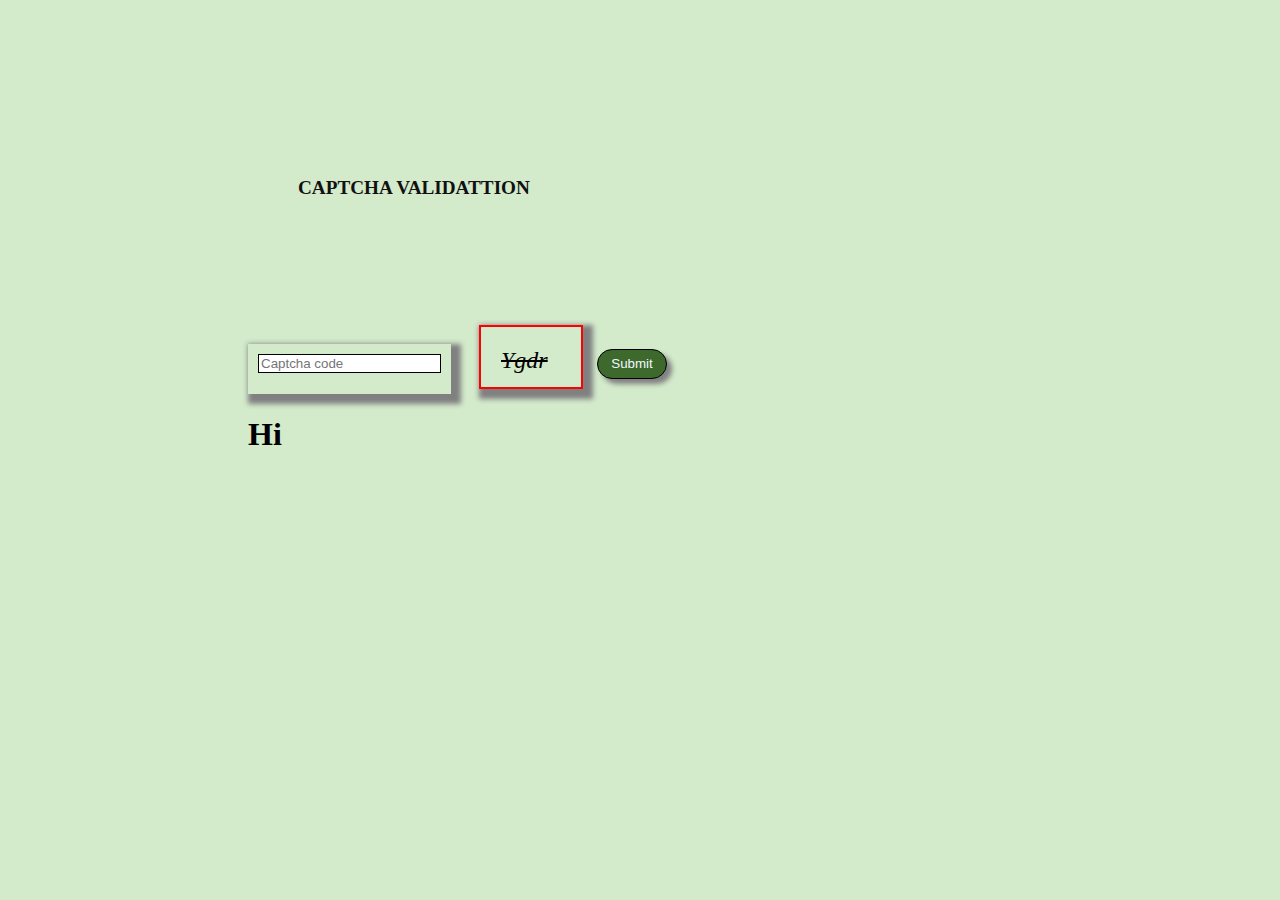
<file: index.html>
<!DOCTYPE html>
<html lang="en">
<head>
    <meta charset="UTF-8">
    <meta http-equiv="X-UA-Compatible" content="IE=edge">
    <meta name="viewport"
          content="width=device-width, initial-scale=1.0">
    <link rel="stylesheet" href="styles.css">
    <link rel="stylesheet" href=
"https://use.fontawesome.com/releases/v5.15.3/css/all.css"
        integrity=
"sha384-SZXxX4whJ79/gErwcOYf+zWLeJdY/qpuqC4cAa9rOGUstPomtqpuNWT9wdPEn2fk"
        crossorigin="anonymous">
    <script src="index.js"></script>
</head>
  <h3>CAPTCHA VALIDATTION</h3>
<body onload="generate()">
    <div id="user-input" class="inline">
        <input type="text"
               id="submit"
               placeholder="Captcha code" />
    </div>
 
    <div class="inline" onclick="generate()">
        <i class="fas fa-sync"></i>
    </div>
 
    <div id="image"
         class="inline"
         selectable="False">
    </div>
    <input type="submit"
           id="btn"
           onclick="printmsg()" />
 
    <p id="key"></p>
    <h1>Hi</h1>
</body>
</html>
</file>
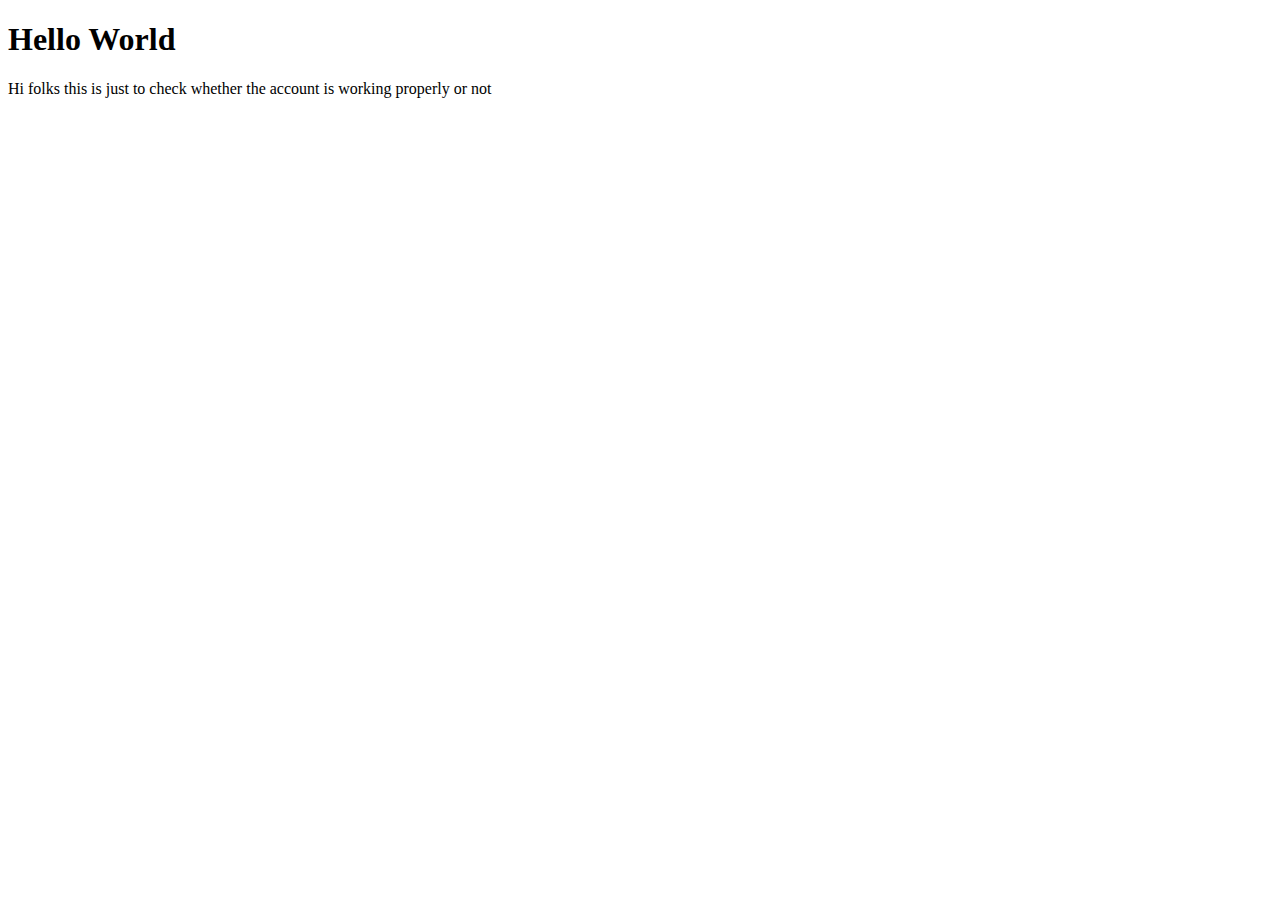
<file: page.html>
<!DOCTYPE html>
<html lang="en">
<head>
    <meta charset="UTF-8">
    <meta name="viewport" content="width=device-width, initial-scale=1.0">
    <title>Document</title>
</head>
<body>
    <h1>Hello World</h1>

    <p>Hi folks this is just to check whether the account is working properly or not
        
    </p>
</body>
</html>
</file>
<file: styles.css>
body {
    padding-left: 240px;
    padding-top: 150px;
	background-color: #d3eacb;
	
}
h3{
	font-size: larger;
	align-items: center;
	margin-left: 50px;
	color: rgb(17, 17, 18);
}
#image{
	margin-top: 10px;
	box-shadow: 5px 5px 5px 5px gray;
	width: 60px;;
	padding: 20px;
	font-weight: 400;
	padding-bottom: 0px;
	height: 40px;
	user-select: none;
	text-decoration:line-through;
	font-style: italic;
	font-size: x-large;
	border: red 2px solid;
	margin-left: 10px;
	
}
#user-input{
	box-shadow: 5px 5px 5px 5px gray;
	width:auto;
	margin-right: 10px;
	padding: 10px;
	padding-bottom: 0px;
	height: 40px;
	border: red 0px solid;
}
input{
	border:1px black solid;
}
.inline{
	display:inline-block;
	height: 150px;
}
#btn{
	box-shadow: 5px 5px 5px grey;
	color: aliceblue;
	margin: 10px;
	background-color: #3d692c;
	height: 30px;
	width: 70px;
	border-radius: 35px;
}
</file>
